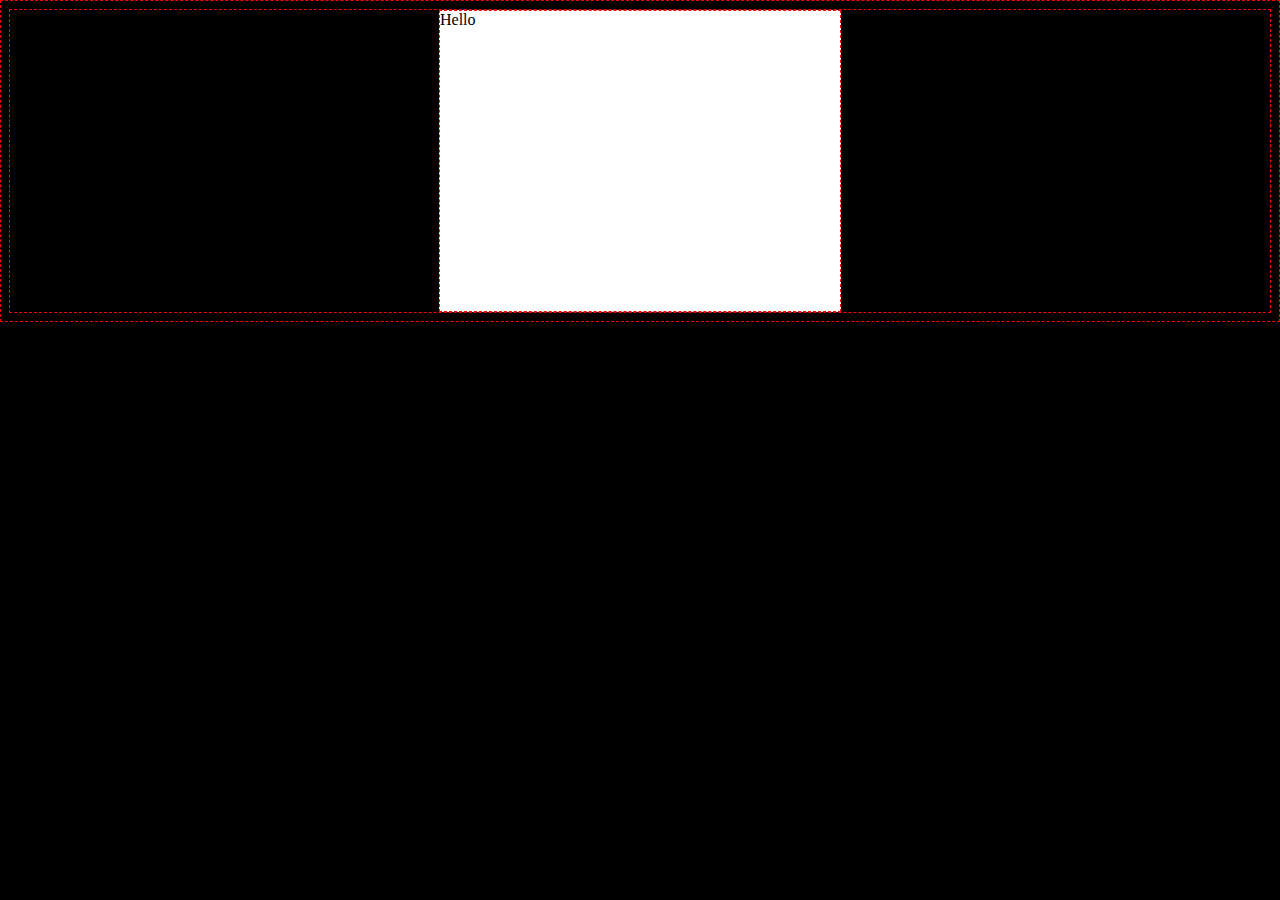
<file: .learn/exercises/10-center-postcard/index.html>
<!DOCTYPE html>
<html lang="en">
	<head>
		<meta charset="UTF-8" />
		<meta name="viewport" content="width=device-width, initial-scale=1.0" />
		<title>Postcard</title>
		<link rel="stylesheet" href="styles.css" />
	</head>
	<body>
		<div class="postcard">Hello</div>
	</body>
</html>
</file>
<file: .learn/exercises/10-center-postcard/styles.css>
body {
	background: black;
}
* {
	border: 1px dashed red;
	min-height: 10px;
}
p {
    color: blue;
}
.postcard{
    background-color: white;
    width: 400px;
    height: 300px;
    margin: auto;
}
}
</file>
